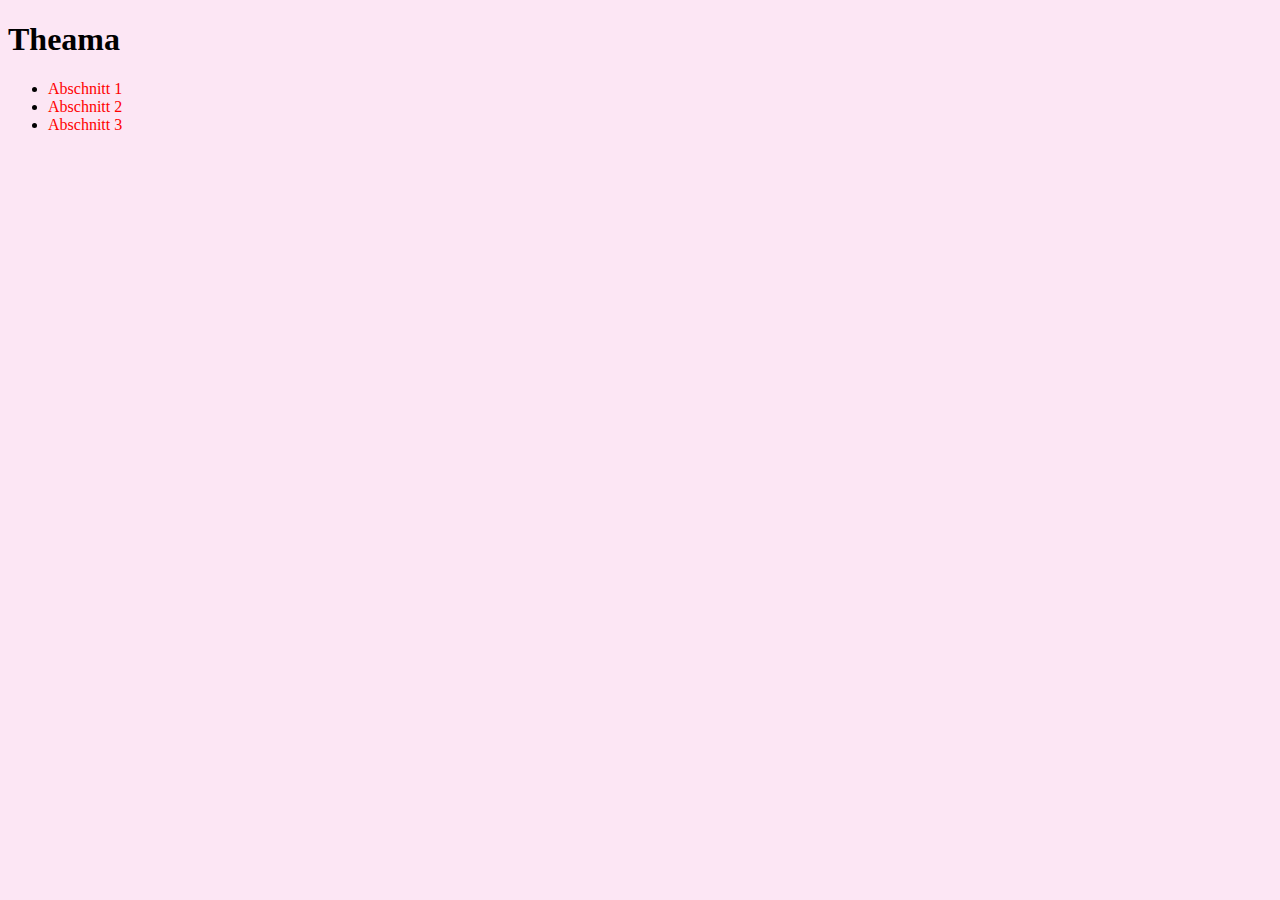
<file: index.html>
<!DOCTYPE html>
<html lang="en">
<head>
  <meta charset="UTF-8">
  <meta name="viewport" content="width=device-width, initial-scale=1.0">
  <title>Document</title>
  <link rel="stylesheet" href="aufgabe3.css">
</head>
<body>
  <section class "header-section">
    <h1>Theama</h1>
  </section>
  <div class="listen-container">
    <ul>
      <li><a href="#">Abschnitt 1</a></li>
      <li><a href="#">Abschnitt 2</a></li>
      <li><a href="#">Abschnitt 3</a></li>
    </ul>

  </div>
  
</body>
</html>
</file>
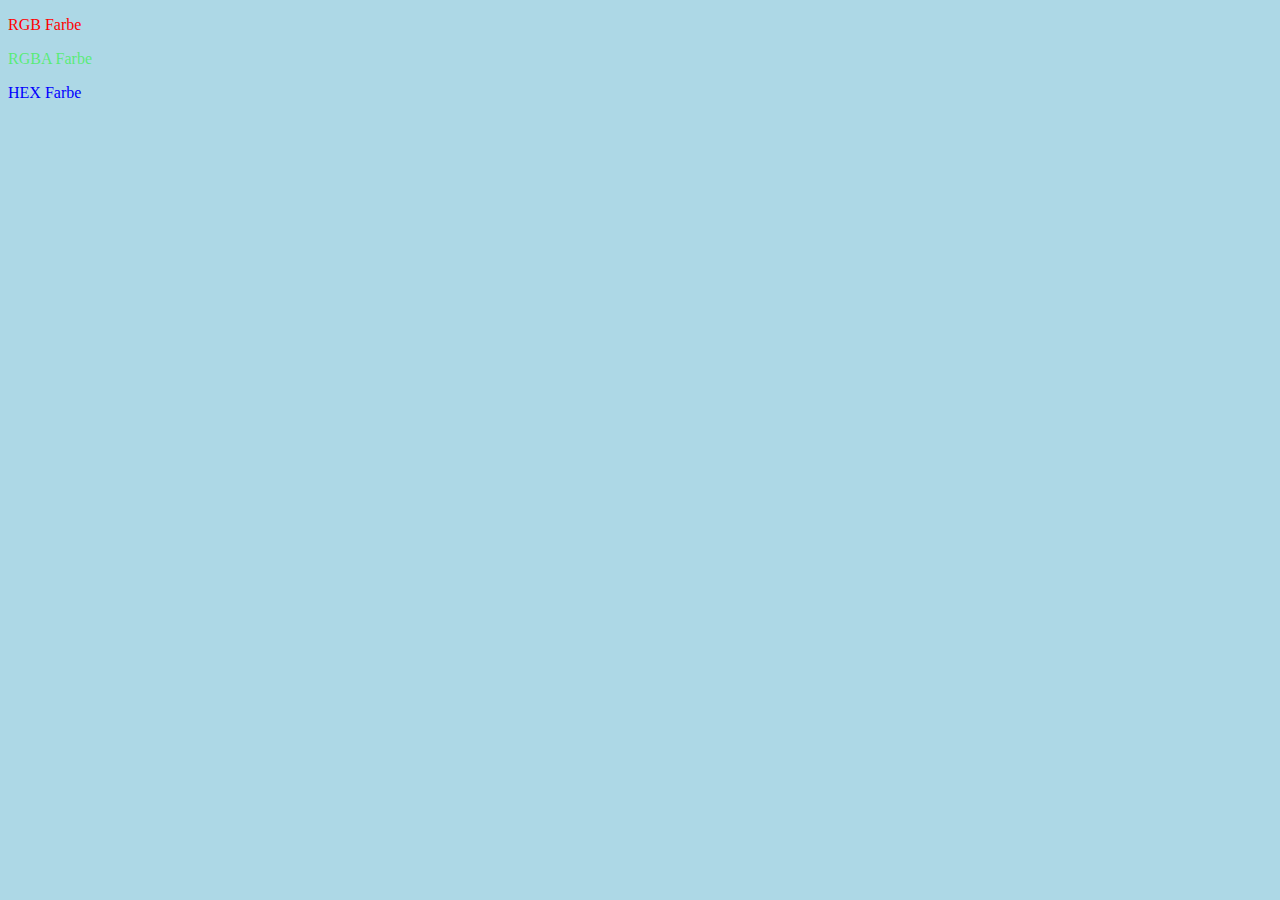
<file: eine_neue_uebungsaufgabe.html>
<!DOCTYPE html>
<html lang="de">
<head>
  <meta charset="UTF-8">
  <meta name="viewport" content="width=device-width, initial-scale=1.0">
  <title>Document</title>
<!-- ist das stylesheet element -->
  <style>
    /* setzt den komlpetten hintergrund auf hellblau */
    *{background-color: #add8e6;}
    /* setz über die klassse und dem rgb tool die farbe auf rot */
    .rgb{color: rgb(255,0,0);}
    /* zusätzlich die Transparenz in % */
    .rgba{color:rgba(0, 255,0, 50%);}
    /* über hex */
    .hex{color: #0000ff;}
  
  </style>
</head>
<body>
  <!-- class zur identifizierung -->
  <p class ="rgb">RGB Farbe</p>
  <p class="rgba">RGBA Farbe</p>
  <p class="hex">HEX Farbe</p>
</body>
</html>
</file>
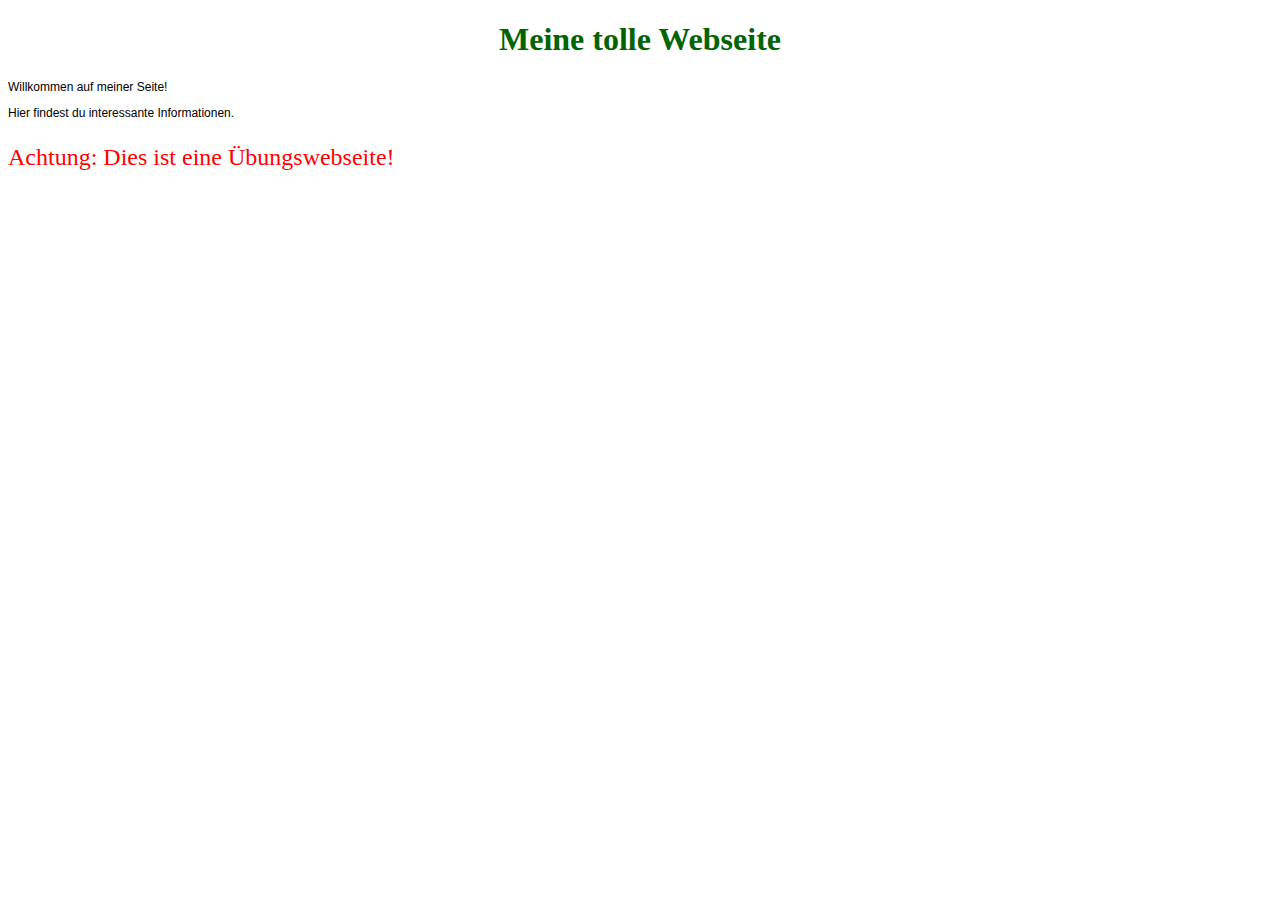
<file: übungsaufgabe.html>
<!DOCTYPE html>
<html lang="en">
<head>
  <meta charset="UTF-8">
  <meta name="viewport" content="width=device-width, initial-scale=1.0">
  <title>Document</title>
  <style>
    #header{
      color: darkgreen;
      text-align:  center;
    }
    .info{
      font-size: 12px;
      font-family: 'Franklin Gothic Medium', 'Arial Narrow', Arial, sans-serif;
    }
    .warnung{
      color: red;
      font-size: x-large;
    }


  </style>
</head>
<body>
  <h1 id="header">Meine tolle Webseite</h1>
  <p class="info">Willkommen auf meiner Seite!</p>
  <p class="info">Hier findest du interessante Informationen.</p>  
  <p class="warnung">Achtung: Dies ist eine Übungswebseite!</p>
</body>
</html>
</file>
<file: aufgabe3.css>
body{
  background-color: rgba(222, 10,150, 10%);
}
.listen-container{
  li{
    a{
      color: red;
      text-decoration: none;
      &:hover{
        color: blue;
        text-decoration: underline;
      }
    }
  }
}
</file>
